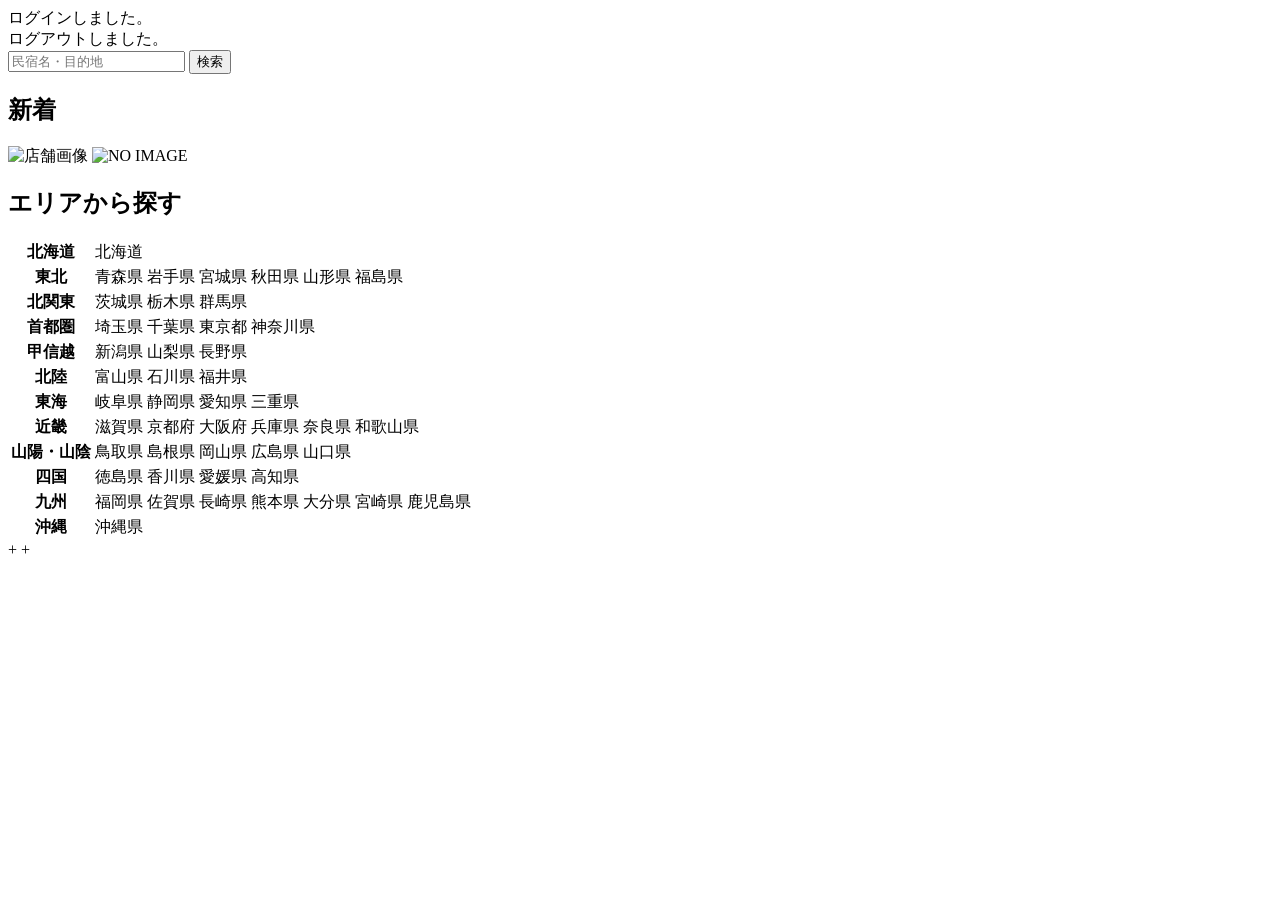
<file: kadai_002/kadai_002/samuraitravel/src/main/resources/templates/index.html>
<!DOCTYPE html>
 <html xmlns:th="https://www.thymeleaf.org" xmlns:sec="http://www.thymeleaf.org/extras/spring-security">
    <head>
         <div th:replace="~{fragment :: meta}"></div>   
        <div th:replace="~{fragment :: styles}"></div>
        <title>SAMURAI Travel</title>	
    </head>
    <body>
<div class="samuraitravel-wrapper">
             <!-- ヘッダー -->
             <div th:replace="~{fragment :: header}"></div>
             
             <main>
                 <div class="container pt-4 pb-5 samuraitravel-container">
                     <div th:if="${param.loggedIn}" class="alert alert-info">
                         ログインしました。
                     </div>  
                     
                     <div th:if="${param.loggedOut}" class="alert alert-info">
                         ログアウトしました。
                     </div>
                     
                      <div th:if="${successMessage}" class="alert alert-info">
                         <span th:text="${successMessage}"></span>
                     </div>    
                     
                      <div class="d-flex justify-content-center">                                            
                         <form method="get" th:action="@{/houses}" class="mb-5 samuraitravel-search-form">
                             <div class="input-group">
                                 <input type="text" class="form-control" name="keyword" th:value="${keyword}" placeholder="民宿名・目的地">
                                 <button type="submit" class="btn text-white shadow-sm samuraitravel-btn">検索</button> 
                             </div>               
                         </form>                        
                     </div>                                                                                                  
                                                      
                     <h2 class="text-center mb-3">新着</h2>
                     <div class="row row-cols-lg-5 row-cols-2 g-3 mb-5">                                        
                         <div class="col" th:each="newHouse : ${newHouses}">
                             <a th:href="@{/houses/__${newHouse.getId()}__}" class="link-dark samuraitravel-card-link">
                                 <div class="card h-100">                                                                        
                                     <img th:if="${newHouse.getImageName()}" th:src="@{/storage/__${newHouse.getImageName()}__}" class="card-img-top samuraitravel-vertical-card-image" alt="店舗画像">                                     
                                     <img th:unless="${newHouse.getImageName()}" th:src="@{/images/noImage.png}" class="card-img-top samuraitravel-vertical-card-image" alt="NO IMAGE">                                                                                                                        
                                     <div class="card-body">                                    
                                         <h3 class="card-title" th:text="${newHouse.getName()}"></h3>
                                         <p class="card-text mb-1">
                                             <small class="text-muted" th:text="${newHouse.getAddress()}"></small>                                            
                                         </p>
                                         <p class="card-text">
                                             <span th:text="${#numbers.formatInteger(newHouse.getPrice(), 1, 'COMMA') + '円 / 泊'}"></span>                                            
                                         </p>                                    
                                     </div>
                                 </div>    
                             </a>            
                         </div>                                               
                     </div>
                     
                     <div class="row justify-content-center">
                         <div class="col-xl-5 col-lg-6 col-md-8">                    
                     
                             <h2 class="text-center mb-3">エリアから探す</h2>                                        
                              
                             <table class="table">
                                 <tbody>                                                     
                                     <tr>
                                         <th>北海道</th>
                                         <td>
                                             <a th:href="@{/houses?area=北海道}">北海道</a>
                                         </td>                                     
                                     </tr>  
                                     <tr>
                                         <th>東北</th>
                                         <td>
                                             <a th:href="@{/houses?area=青森県}" class="me-2">青森県</a>
                                             <a th:href="@{/houses?area=岩手県}" class="me-2">岩手県</a>
                                             <a th:href="@{/houses?area=宮城県}" class="me-2">宮城県</a>
                                             <a th:href="@{/houses?area=秋田県}" class="me-2">秋田県</a>
                                             <a th:href="@{/houses?area=山形県}" class="me-2">山形県</a>
                                             <a th:href="@{/houses?area=福島県}">福島県</a>
                                         </td>                                     
                                     </tr>  
                                     <tr>
                                         <th>北関東</th>
                                         <td>
                                             <a th:href="@{/houses?area=茨城県}" class="me-2">茨城県</a>
                                             <a th:href="@{/houses?area=栃木県}" class="me-2">栃木県</a>
                                             <a th:href="@{/houses?area=群馬県}">群馬県</a>                                    
                                         </td>                                     
                                     </tr>  
                                     <tr>
                                         <th>首都圏</th>
                                         <td>
                                             <a th:href="@{/houses?area=埼玉県}" class="me-2">埼玉県</a>
                                             <a th:href="@{/houses?area=千葉県}" class="me-2">千葉県</a>
                                             <a th:href="@{/houses?area=東京都}" class="me-2">東京都</a>
                                             <a th:href="@{/houses?area=神奈川県}">神奈川県</a>
                                         </td>                                     
                                     </tr>  
                                     <tr>
                                         <th>甲信越</th>
                                         <td>
                                             <a th:href="@{/houses?area=新潟県}" class="me-2">新潟県</a>
                                             <a th:href="@{/houses?area=山梨県}" class="me-2">山梨県</a>
                                             <a th:href="@{/houses?area=長野県}">長野県</a>
                                         </td>                                     
                                     </tr>  
                                     <tr>
                                         <th>北陸</th>
                                         <td>
                                             <a th:href="@{/houses?area=富山県}" class="me-2">富山県</a>
                                             <a th:href="@{/houses?area=石川県}" class="me-2">石川県</a>
                                             <a th:href="@{/houses?area=福井県}">福井県</a>
                                         </td>                                     
                                     </tr>  
                                     <tr>
                                         <th>東海</th>
                                         <td>
                                             <a th:href="@{/houses?area=岐阜県}" class="me-2">岐阜県</a>
                                             <a th:href="@{/houses?area=静岡県}" class="me-2">静岡県</a>
                                             <a th:href="@{/houses?area=愛知県}" class="me-2">愛知県</a>
                                             <a th:href="@{/houses?area=三重県}">三重県</a>
                                         </td>                                     
                                     </tr>  
                                     <tr>
                                         <th>近畿</th>
                                         <td>
                                             <a th:href="@{/houses?area=滋賀県}" class="me-2">滋賀県</a>
                                             <a th:href="@{/houses?area=京都府}" class="me-2">京都府</a>
                                             <a th:href="@{/houses?area=大阪府}" class="me-2">大阪府</a>
                                             <a th:href="@{/houses?area=兵庫県}" class="me-2">兵庫県</a>
                                             <a th:href="@{/houses?area=奈良県}" class="me-2">奈良県</a>
                                             <a th:href="@{/houses?area=和歌山県}">和歌山県</a>
                                         </td>                                     
                                     </tr>  
                                     <tr>
                                         <th>山陽・山陰</th>
                                         <td>
                                             <a th:href="@{/houses?area=鳥取県}" class="me-2">鳥取県</a>
                                             <a th:href="@{/houses?area=島根県}" class="me-2">島根県</a>
                                             <a th:href="@{/houses?area=岡山県}" class="me-2">岡山県</a>
                                             <a th:href="@{/houses?area=広島県}" class="me-2">広島県</a>
                                             <a th:href="@{/houses?area=山口県}">山口県</a>
                                         </td>                                     
                                     </tr>  
                                     <tr>
                                         <th>四国</th>
                                         <td>
                                             <a th:href="@{/houses?area=徳島県}" class="me-2">徳島県</a>
                                             <a th:href="@{/houses?area=香川県}" class="me-2">香川県</a>
                                             <a th:href="@{/houses?area=愛媛県}" class="me-2">愛媛県</a>
                                             <a th:href="@{/houses?area=高知県}">高知県</a>
                                         </td>                                     
                                     </tr>            
                                     <tr>
                                         <th>九州</th>
                                         <td>
                                             <a th:href="@{/houses?area=福岡県}" class="me-2">福岡県</a>
                                             <a th:href="@{/houses?area=佐賀県}" class="me-2">佐賀県</a>
                                             <a th:href="@{/houses?area=長崎県}" class="me-2">長崎県</a>
                                             <a th:href="@{/houses?area=熊本県}" class="me-2">熊本県</a>
                                             <a th:href="@{/houses?area=大分県}" class="me-2">大分県</a>
                                             <a th:href="@{/houses?area=宮崎県}" class="me-2">宮崎県</a>
                                             <a th:href="@{/houses?area=鹿児島県}">鹿児島県</a>
                                         </td>                                     
                                     </tr>  
                                     <tr>
                                         <th>沖縄</th>
                                         <td>
                                             <a th:href="@{/houses?area=沖縄県}">沖縄県</a>
                                         </td>                                     
                                     </tr>                                                                                                                                                                                                                                                                                                                                                                           
                                 </tbody>
                             </table>  
                         </div>
                     </div>                                         
                 </div>
             </main>
             
             <!-- フッター -->
             <div th:replace="~{fragment :: footer}"></div>
         </div>    
         
         <div th:replace="~{fragment :: scripts}"></div> 
+    </body>
+</html>
</file>
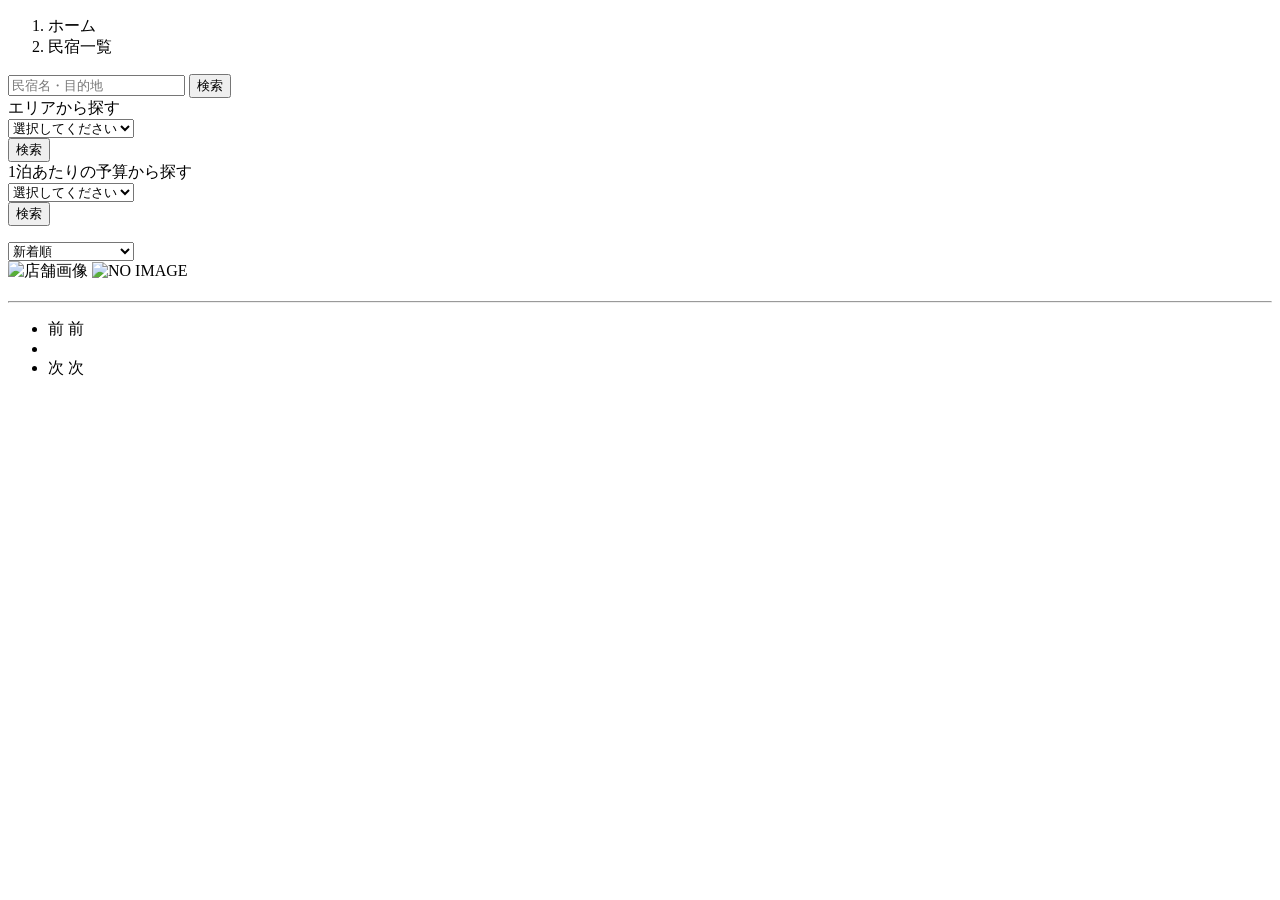
<file: kadai_002/kadai_002/samuraitravel/src/main/resources/templates/houses/index.html>
<!DOCTYPE html>
 <html xmlns:th="https://www.thymeleaf.org" xmlns:sec="http://www.thymeleaf.org/extras/spring-security">    
     <head>
         <div th:replace="~{fragment :: meta}"></div>   
              
         <div th:replace="~{fragment :: styles}"></div>
           
         <title>民宿一覧</title>   
     </head>
     <body>
         <div class="samuraitravel-wrapper">
             <!-- ヘッダー -->
             <div th:replace="~{fragment :: header}"></div>
             
             <main>
                 <div class="container samuraitravel-container pb-5">
                     <div class="row justify-content-center">
                         <nav class="my-3" style="--bs-breadcrumb-divider: '>';" aria-label="breadcrumb">
                             <ol class="breadcrumb mb-0">                        
                                 <li class="breadcrumb-item"><a th:href="@{/}">ホーム</a></li>
                                 <li class="breadcrumb-item active" aria-current="page">民宿一覧</li>
                             </ol>
                         </nav>         
             
                         <div class="col-xl-3 col-lg-4 col-md-12">               
                             <form method="get" th:action="@{/houses}" class="w-100 mb-3">
                                 <div class="input-group">
                                     <input type="text" class="form-control" name="keyword" th:value="${keyword}" placeholder="民宿名・目的地">
                                     <button type="submit" class="btn text-white shadow-sm samuraitravel-btn">検索</button> 
                                 </div>               
                             </form>
             
                             <div class="card mb-3">
                                 <div class="card-header">
                                     エリアから探す
                                 </div>
                                 <div class="card-body">
                                     <form method="get" th:action="@{/houses}" class="w-100">
                                         <div class="form-group mb-3">
                                             <select class="form-control form-select" name="area">  
                                                 <option value="" hidden>選択してください</option>   
                                                 <optgroup label="北海道">                                      
                                                     <option value="北海道" th:selected="${area == '北海道'}">北海道</option>
                                                 </optgroup>                
                                                 <optgroup label="東北">                                  
                                                     <option value="青森県" th:selected="${area == '青森県'}">青森県</option>                                                
                                                     <option value="岩手県" th:selected="${area == '岩手県'}">岩手県</option>
                                                     <option value="宮城県" th:selected="${area == '宮城県'}">宮城県</option>
                                                     <option value="秋田県" th:selected="${area == '秋田県'}">秋田県</option>
                                                     <option value="山形県" th:selected="${area == '山形県'}">山形県</option>
                                                     <option value="福島県" th:selected="${area == '福島県'}">福島県</option>
                                                 </optgroup>
                                                 <optgroup label="北関東">  
                                                     <option value="茨城県" th:selected="${area == '茨城県'}">茨城県</option>
                                                     <option value="栃木県" th:selected="${area == '栃木県'}">栃木県</option>
                                                     <option value="群馬県" th:selected="${area == '群馬県'}">群馬県</option>
                                                 </optgroup>
                                                 <optgroup label="首都圏"> 
                                                     <option value="埼玉県" th:selected="${area == '埼玉県'}">埼玉県</option>
                                                     <option value="千葉県" th:selected="${area == '千葉県'}">千葉県</option>
                                                     <option value="東京都" th:selected="${area == '東京都'}">東京都</option>
                                                     <option value="神奈川県" th:selected="${area == '神奈川県'}">神奈川県</option>
                                                 </optgroup>
                                                 <optgroup label="甲信越"> 
                                                     <option value="新潟県" th:selected="${area == '新潟県'}">新潟県</option>
                                                     <option value="山梨県" th:selected="${area == '山梨県'}">山梨県</option>
                                                     <option value="長野県" th:selected="${area == '長野県'}">長野県</option>
                                                 </optgroup>
                                                 <optgroup label="北陸"> 
                                                     <option value="富山県" th:selected="${area == '富山県'}">富山県</option>
                                                     <option value="石川県" th:selected="${area == '石川県'}">石川県</option>
                                                     <option value="福井県" th:selected="${area == '福井県'}">福井県</option>
                                                 </optgroup>
                                                 <optgroup label="東海">
                                                     <option value="岐阜県" th:selected="${area == '岐阜県'}">岐阜県</option>
                                                     <option value="静岡県" th:selected="${area == '静岡県'}">静岡県</option>
                                                     <option value="愛知県" th:selected="${area == '愛知県'}">愛知県</option>
                                                     <option value="三重県" th:selected="${area == '三重県'}">三重県</option>
                                                 </optgroup>
                                                 <optgroup label="近畿">
                                                     <option value="滋賀県" th:selected="${area == '滋賀県'}">滋賀県</option>
                                                     <option value="京都府" th:selected="${area == '京都府'}">京都府</option>
                                                     <option value="大阪府" th:selected="${area == '大阪府'}">大阪府</option>
                                                     <option value="兵庫県" th:selected="${area == '兵庫県'}">兵庫県</option>
                                                     <option value="奈良県" th:selected="${area == '奈良県'}">奈良県</option>
                                                     <option value="和歌山県" th:selected="${area == '和歌山県'}">和歌山県</option>
                                                 </optgroup>
                                                 <optgroup label="山陽・山陰">
                                                     <option value="鳥取県" th:selected="${area == '鳥取県'}">鳥取県</option>
                                                     <option value="島根県" th:selected="${area == '島根県'}">島根県</option>
                                                     <option value="岡山県" th:selected="${area == '岡山県'}">岡山県</option>
                                                     <option value="広島県" th:selected="${area == '広島県'}">広島県</option>
                                                     <option value="山口県" th:selected="${area == '山口県'}">山口県</option>
                                                 </optgroup>
                                                 <optgroup label="四国">
                                                     <option value="徳島県" th:selected="${area == '徳島県'}">徳島県</option>
                                                     <option value="香川県" th:selected="${area == '香川県'}">香川県</option>
                                                     <option value="愛媛県" th:selected="${area == '愛媛県'}">愛媛県</option>
                                                     <option value="高知県" th:selected="${area == '高知県'}">高知県</option>
                                                 </optgroup>
                                                 <optgroup label="九州">
                                                     <option value="福岡県" th:selected="${area == '福岡県'}">福岡県</option>
                                                     <option value="佐賀県" th:selected="${area == '佐賀県'}">佐賀県</option>
                                                     <option value="長崎県" th:selected="${area == '長崎県'}">長崎県</option>
                                                     <option value="熊本県" th:selected="${area == '熊本県'}">熊本県</option>
                                                     <option value="大分県" th:selected="${area == '大分県'}">大分県</option>
                                                     <option value="宮崎県" th:selected="${area == '宮崎県'}">宮崎県</option>
                                                     <option value="鹿児島県" th:selected="${area == '鹿児島県'}">鹿児島県</option>
                                                 </optgroup>
                                                 <optgroup label="沖縄">
                                                     <option value="沖縄県" th:selected="${area == '沖縄県'}">沖縄県</option>
                                                 </optgroup>                                                                                                  
                                             </select> 
                                         </div>
                                         <div class="form-group">
                                             <button type="submit" class="btn text-white shadow-sm w-100 samuraitravel-btn">検索</button>
                                         </div>                                           
                                     </form>
                                 </div>
                             </div>                
             
                             <div class="card mb-3">
                                 <div class="card-header">
                                     1泊あたりの予算から探す
                                 </div>
                                 <div class="card-body">
                                     <form method="get" th:action="@{/houses}" class="w-100">
                                         <div class="form-group mb-3">    
                                             <select class="form-control form-select" name="price">
                                                 <option value="" hidden>選択してください</option> 
                                                 <option value="6000" th:selected="${price == 6000}">6,000円以内</option>
                                                 <option value="7000" th:selected="${price == 7000}">7,000円以内</option>
                                                 <option value="8000" th:selected="${price == 8000}">8,000円以内</option>
                                                 <option value="9000" th:selected="${price == 9000}">9,000円以内</option>
                                                 <option value="10000" th:selected="${price == 10000}">10,000円以内</option>
                                             </select>                                                                                
                                         </div>
                                         <div class="form-group">
                                             <button type="submit" class="btn text-white shadow-sm w-100 samuraitravel-btn">検索</button>
                                         </div>                                           
                                     </form>
                                 </div>
                             </div>                               
                         </div>
             
                         <div class="col">                                                                          
                             <div class="d-flex justify-content-between flex-wrap">                                
                                 <p th:if="${housePage.getTotalPages() > 1}" class="fs-5 mb-3" th:text="${'検索結果：' + housePage.getTotalElements() + '件' + '（' + (housePage.getNumber() + 1) + ' / ' + housePage.getTotalPages() + ' ページ）'}"></p> 
                                 <p th:unless="${housePage.getTotalPages() > 1}" class="fs-5 mb-3" th:text="${'検索結果：' + housePage.getTotalElements() + '件'}"></p>                                 
                            
                            <form method="get" th:action="@{/houses}" class="mb-3 samuraitravel-sort-box"> 
                                     <input th:if="${keyword}" type="hidden" name="keyword" th:value="${keyword}">
                                     <input th:if="${area}" type="hidden" name="area" th:value="${area}">
                                     <input th:if="${price}" type="hidden" name="price" th:value="${price}">                                      
                                     <select class="form-select form-select-sm" name="order" onChange="this.form.submit();">
                                         <option value="createdAtDesc" th:selected="${order == 'createdAtDesc' || order == null}">新着順</option>                                            
                                         <option value="priceAsc" th:selected="${order == 'priceAsc'}">宿泊料金が安い順</option>
                                     </select>   
                                 </form>      
                             </div>   
                                                                         
                             <div class="mb-3" th:each="house : ${housePage}">
                                 <a th:href="@{/houses/__${house.getId()}__}" class="link-dark samuraitravel-card-link">
                                     <div class="card h-100">   
                                         <div class="row g-0">
                                             <div class="col-md-4">                                                                                
                                                 <img th:if="${house.getImageName()}" th:src="@{/storage/__${house.getImageName()}__}" class="card-img-top samuraitravel-horizontal-card-image" alt="店舗画像">                                                     
                                                 <img th:unless="${house.getImageName()}" th:src="@{/images/noImage.png}" class="card-img-top samuraitravel-horizontal-card-image" alt="NO IMAGE">                                                    
                                             </div> 
                                             <div class="col-md-8">                                                                                                                        
                                                 <div class="card-body">                                    
                                                     <h3 class="card-title mb-3" th:text="${house.getName()}"></h3>                                            
  
                                                     <hr class="mb-3">
                                                     
                                                     <p class="card-text mb-2">
                                                         <span th:text="${house.getDescription()}"></span>
                                                     </p>                                                    
                                                     
                                                     <p class="card-text mb-2">
                                                         <small class="text-muted" th:text="${'〒' + house.getPostalCode()}"></small>
                                                         <small class="text-muted" th:text="${house.getAddress()}"></small>                                                      
                                                     </p>   
                                                                                                                                                                                                                                    
                                                     <p class="card-text">
                                                         <span th:text="${#numbers.formatInteger(house.getPrice(), 1, 'COMMA') + '円 / 泊'}"></span>
                                                     </p>                                    
                                                 </div>
                                             </div>
                                         </div>
                                     </div>    
                                 </a>            
                             </div>                                                                                       
             
                             <!-- ページネーション -->
                             <div th:if="${housePage.getTotalPages() > 1}" class="d-flex justify-content-center">
                                 <nav aria-label="民宿一覧ページ">
                                     <ul class="pagination">
                                         <li class="page-item">
                                             <span th:if="${housePage.isFirst()}" class="page-link disabled">前</span>
                                             <a th:unless="${housePage.isFirst()}" th:href="@{/houses(page = ${housePage.getNumber() - 1}, keyword = ${keyword}, area = ${area}, price = ${price}, order = ${order})}" class="page-link samuraitravel-page-link">前</a>
                                         </li>
                                         <li th:each="i : ${#numbers.sequence(0, housePage.getTotalPages() - 1)}" class="page-item">
                                             <span th:if="${i == housePage.getNumber()}" class="page-link active samuraitravel-active" th:text="${i + 1}"></span>
                                             <a th:unless="${i == housePage.getNumber()}" th:href="@{/houses(page = ${i}, keyword = ${keyword}, area = ${area}, price = ${price}, order = ${order})}" class="page-link samuraitravel-page-link" th:text="${i + 1}"></a>
                                         </li>
                                         <li class="page-item">                        
                                             <span th:if="${housePage.isLast()}" class="page-link disabled">次</span>
                                             <a th:unless="${housePage.isLast()}" th:href="@{/houses(page = ${housePage.getNumber() + 1}, keyword = ${keyword}, area = ${area}, price = ${price}, order = ${order})}" class="page-link samuraitravel-page-link">次</a>
                                         </li>
                                     </ul>
                                 </nav> 
                             </div>                                      
                         </div>
                     </div>
                 </div>  
             </main>
             
             <!-- フッター -->
             <div th:replace="~{fragment :: footer}"></div>
         </div>    
         
         <div th:replace="~{fragment :: scripts}"></div>  
   </body>
 </html>
</file>
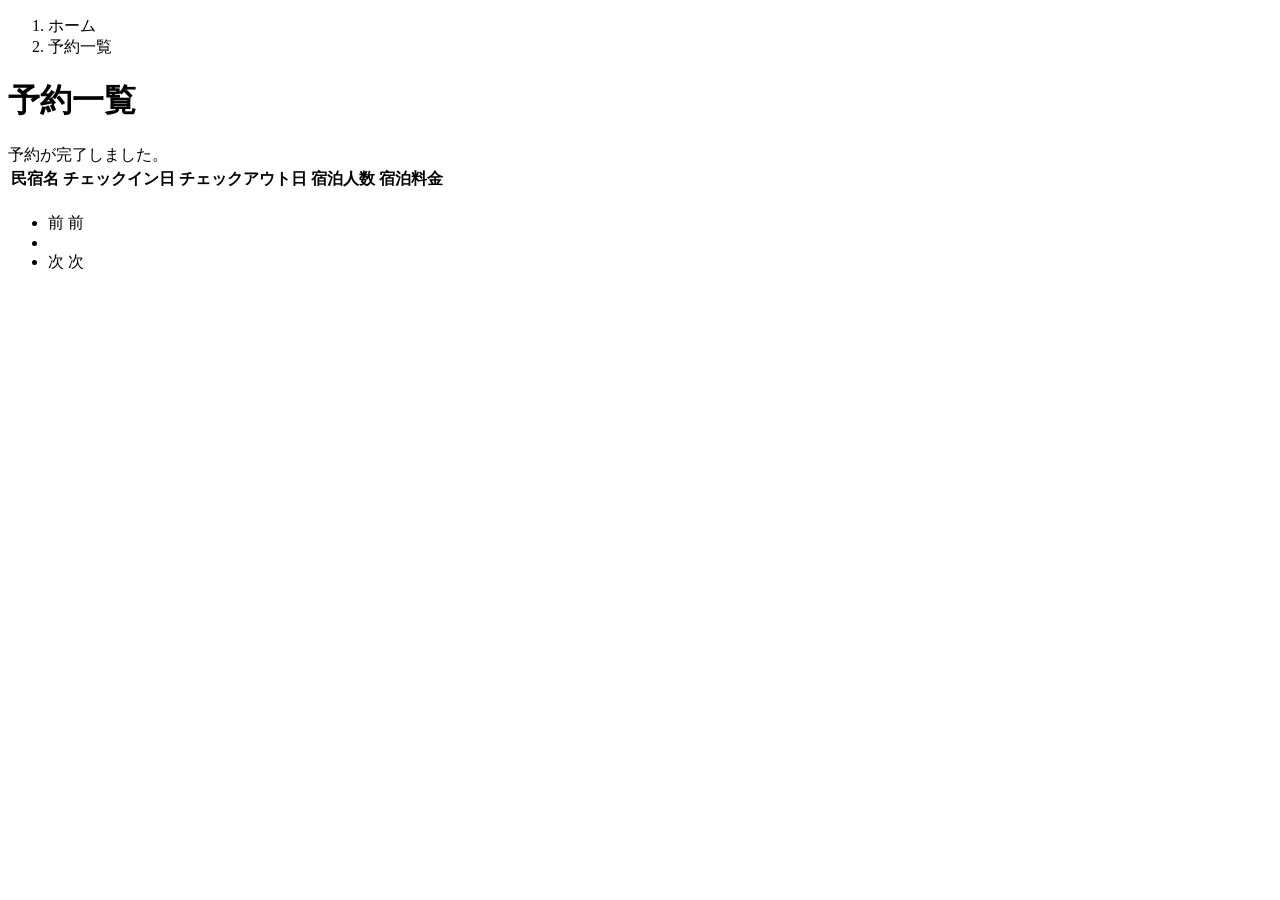
<file: kadai_002/kadai_002/samuraitravel/src/main/resources/templates/reservations/index.html>
<!DOCTYPE html>
 <html xmlns:th="https://www.thymeleaf.org" xmlns:sec="http://www.thymeleaf.org/extras/spring-security">    
     <head>
         <div th:replace="~{fragment :: meta}"></div>   
              
         <div th:replace="~{fragment :: styles}"></div>
           
         <title>予約一覧</title>   
     </head>
     <body>
         <div class="samuraitravel-wrapper">
             <!-- ヘッダー -->
             <div th:replace="~{fragment :: header}"></div>
             
             <main>
                 <div class="container samuraitravel-container pb-5">
                     <div class="row justify-content-center">
                         <div class="col-xxl-9 col-xl-10 col-lg-11">
                             <nav class="my-3" style="--bs-breadcrumb-divider: '>';" aria-label="breadcrumb">
                                 <ol class="breadcrumb mb-0"> 
                                     <li class="breadcrumb-item"><a th:href="@{/}">ホーム</a></li>                       
                                     <li class="breadcrumb-item active" aria-current="page">予約一覧</li>
                                 </ol>
                             </nav> 
                             
                             <h1 class="mb-3 text-center">予約一覧</h1>  
             
                              <div th:if="${param.reserved}" class="alert alert-info">
                                 予約が完了しました。
                             </div>   
                             
                             <table class="table">
                                 <thead>
                                     <tr>                            
                                         <th scope="col">民宿名</th>
                                         <th scope="col">チェックイン日</th>
                                         <th scope="col">チェックアウト日</th>
                                         <th scope="col">宿泊人数</th>
                                         <th scope="col">宿泊料金</th>                                        
                                     </tr>
                                 </thead>   
                                 <tbody>                                                    
                                     <tr th:each="reservation : ${reservationPage}">
                                         <td>
                                             <a th:href="@{/houses/__${reservation.getHouse().getId()}__}" th:text="${reservation.getHouse().getName()}"></a>
                                         </td>
                                         <td th:text="${reservation.getCheckinDate()}"></td>
                                         <td th:text="${reservation.getCheckoutDate()}"></td>
                                         <td th:text="${reservation.getNumberOfPeople + '名'}"></td>
                                         <td th:text="${#numbers.formatInteger(reservation.getAmount(), 1, 'COMMA') + '円'}"></td>
                                     </tr>                                    
                                 </tbody>
                             </table>    
                             
                            <!-- ページネーション -->
                             <div th:if="${reservationPage.getTotalPages() > 1}" class="d-flex justify-content-center">
                                 <nav aria-label="予約一覧ページ">
                                     <ul class="pagination">
                                         <li class="page-item">
                                             <span th:if="${reservationPage.isFirst()}" class="page-link disabled">前</span>
                                             <a th:unless="${reservationPage.isFirst()}" th:href="@{/reservations(page = ${reservationPage.getNumber() - 1})}" class="page-link samuraitravel-page-link">前</a>
                                         </li>
                                         <li th:each="i : ${#numbers.sequence(0, reservationPage.getTotalPages() - 1)}" class="page-item">
                                             <span th:if="${i == reservationPage.getNumber()}" class="page-link active samuraitravel-active" th:text="${i + 1}"></span>
                                             <a th:unless="${i == reservationPage.getNumber()}" th:href="@{/reservations(page = ${i})}" class="page-link samuraitravel-page-link" th:text="${i + 1}"></a>
                                         </li>
                                         <li class="page-item">                        
                                             <span th:if="${reservationPage.isLast()}" class="page-link disabled">次</span>
                                             <a th:unless="${reservationPage.isLast()}" th:href="@{/reservations(page = ${reservationPage.getNumber() + 1})}" class="page-link samuraitravel-page-link">次</a>
                                         </li>
                                     </ul>
                                 </nav> 
                             </div>                
                         </div>                          
                     </div>
                 </div>  
             </main>
             
             <!-- フッター -->
             <div th:replace="~{fragment :: footer}"></div>
         </div>    
         
         <div th:replace="~{fragment :: scripts}"></div>  
   </body>
 </html>
</file>
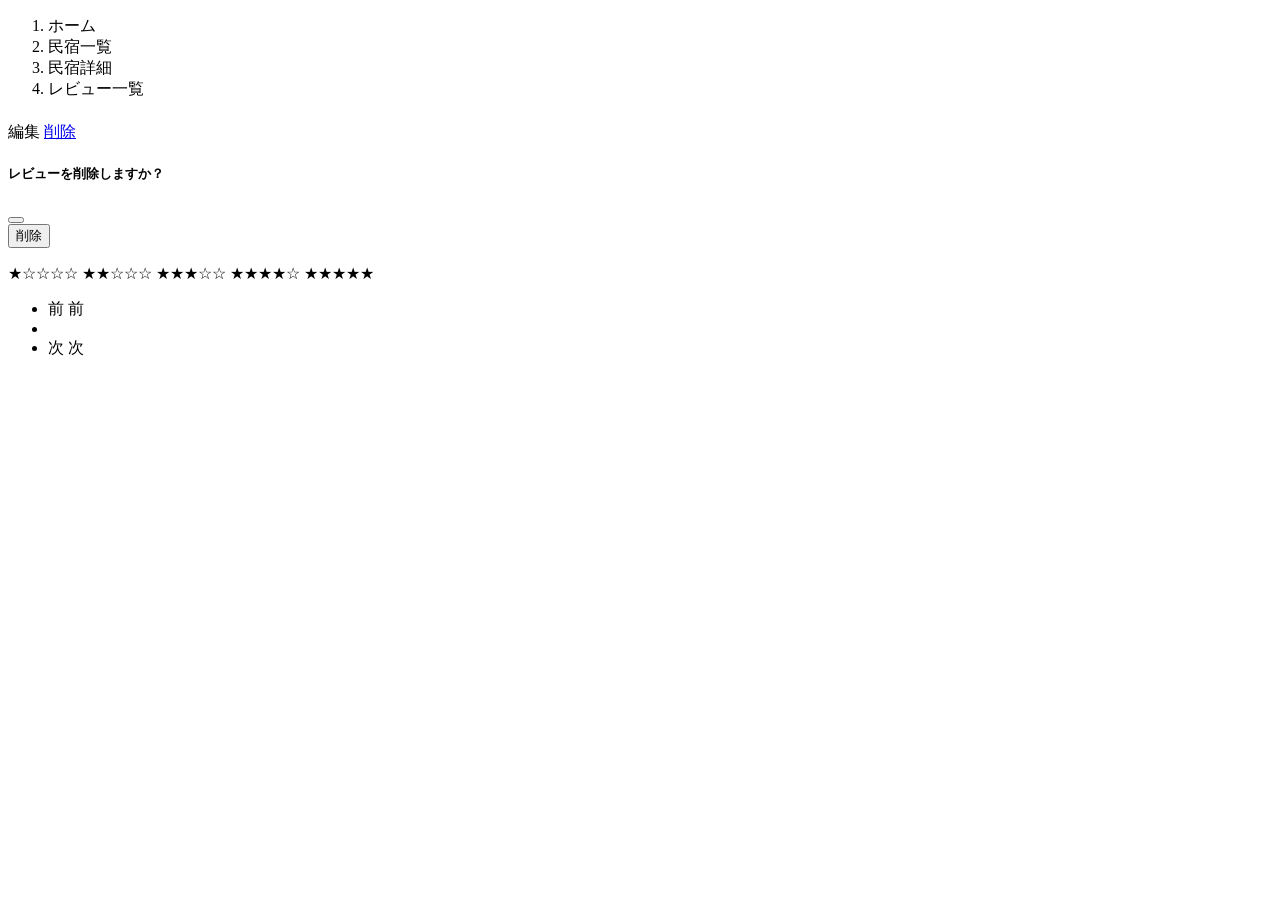
<file: kadai_002/kadai_002/samuraitravel/src/main/resources/templates/reviews/index.html>
<!DOCTYPE html>
 <html xmlns:th="https://www.thymeleaf.org" xmlns:sec="http://www.thymeleaf.org/extras/spring-security">    
     <head>
         <div th:replace="~{fragment :: meta}"></div>   
              
         <div th:replace="~{fragment :: styles}"></div>
           
         <title>レビュー一覧</title>   
     </head>
     <body>
         <div class="samuraitravel-wrapper">
             <!-- ヘッダー -->
             <div th:replace="~{fragment :: header}"></div>
             
             <main>
                 <div class="container pt-4 pb-5 samuraitravel-container">
                     <div class="row justify-content-center">
                         <div class="col-xxl-9 col-xl-10 col-lg-11">
                             <nav class="mb-4" style="--bs-breadcrumb-divider: '>';" aria-label="breadcrumb">
                                 <ol class="breadcrumb mb-0">                        
                                     <li class="breadcrumb-item"><a th:href="@{/}">ホーム</a></li>
                                     <li class="breadcrumb-item"><a th:href="@{/houses}">民宿一覧</a></li>
                                     <li class="breadcrumb-item"><a th:href="@{/houses/__${house.getId()}__}">民宿詳細</a></li>
                                     <li class="breadcrumb-item active" aria-current="page">レビュー一覧</li>
                                 </ol>
                             </nav>
                             
                             <!-- h1タグへth:textでhouse.getName() + 'のレビュー編集'を設定 -->
                             <h1 class="mb-4 text-center" th:text="${house.getName()}"></h1> 
                             
                             <div class="row row-cols-1 row-cols-md-2 g-4 mb-4">
                                 <!-- divタグへth:eachでreviewPageをreviewで使用出来るように設定 -->
                                 <div th:each="review : ${reviewPage}">  
                                     <div class="col">
                                         <div class="card">
                                             <div class="card-body">
                                                 <div class="d-flex justify-content-between">
                                                     <!-- h5タグへth:textでreview.getUser()のgetName()を設定 -->
                                                     <h5 class="card-title" th:text="${review.getUser().getName()}"></h5>
                                                     <!-- spanタグへsec:authorize(ログイン済み)を追加、さらにth:ifで#authentication.principal.user.id=reviewのユーザー情報にあるidを設定 -->
                                                        <span sec:authorize="isAuthenticated()" th:if="${#authentication.principal.user.id == review.getUser().getId()}">                                                         
															<!-- aタグへth:hrefで/houses/(houseのgetId())/reviews/(reviewのgetId())/editを設定 -->
                                                         <a th:href="@{/houses/{houseId}/reviews/{reviewId}/edit(houseId=${house.getId()}, reviewId=${review.getId()})}">編集</a>
                                                         <!-- aタグへth:data-bs-targetで'#deleteReviewModal' + reviewのgetId()を設定 -->
                                                         <a href="#" class="samuraitravel-link-danger" data-bs-toggle="modal" th:data-bs-target="'#deleteReviewModal' + ${review.getId()}">削除</a>
                                                         <!-- 削除用モーダルを作成(admin/houses/index.htmlの削除用モーダルを参照してみてください) -->
                                                         
                                                          <div class="modal fade" th:id="${'deleteReviewModal' + review.getId()}" tabindex="-1" th:aria-labelledby="${'deleteReviewModalLabel' + review.getId()}">
                                             <div class="modal-dialog">
                                                 <div class="modal-content">
                                                     <div class="modal-header">
                                                         <h5 class="modal-title" th:id="${'deleteReviewModalLabel' + review.getId()}">レビューを削除しますか？</h5>
                                                         <button type="button" class="btn-close" data-bs-dismiss="modal" aria-label="閉じる"></button>
                                                     </div>
                                                     <div class="modal-footer">
                                                         <form method="post"th:action="@{/houses/__${house.getId()}__/reviews/__${review.getId()}__/delete}">
                                                             <button type="submit" class="btn samuraitravel-btn-danger text-white shadow-sm">削除</button>
                                                         </form>
                                                     </div>
                                                 </div>
                                             </div>
                                         </div> 
                                                         </div>                                                                                                            
                                                     </span>      
                                                 </div>                                              
                                                 <p class="card-text mb-1">
                                                     <p class="card-text mb-1">
                                                          <span th:if="${review.getScore() == 1}">★☆☆☆☆</span>
                                                          <span th:if="${review.getScore() == 2}">★★☆☆☆</span>
                                                          <span th:if="${review.getScore() == 3}">★★★☆☆</span>
                                                          <span th:if="${review.getScore() == 4}">★★★★☆</span>
                                                          <span th:if="${review.getScore() == 5}">★★★★★</span>
                                                    </p>  
                                                    </p>                     
                                                 <!-- pタグへth:textでreviewのgetContent()を設定 -->
                                                 <p class="card-text" th:text="${review.getContent()}"></p>
                                             </div>
                                         </div>
                                     </div>
                                 </div>                                     
                             </div>    
                             
                             <div th:if="${reviewPage.getTotalPages() > 1}" class="d-flex justify-content-center">
                                 <nav aria-label="レビュー一覧">
                                     <ul class="pagination">
                                         <li class="page-item">
                                             <span th:if="${reviewPage.isFirst()}" class="page-link disabled">前</span>
                                            <a th:unless="${reviewPage.isFirst()}" th:href="@{/houses/__${house.getId()}__/reviews(page = ${reviewPage.getNumber() - 1})}" class="page-link samuraitravel-page-link">前</a>
                                         </li>
                                         <li th:each="i : ${#numbers.sequence(0, reviewPage.getTotalPages() - 1)}" class="page-item">
                                             <span th:if="${i == reviewPage.getNumber()}" class="page-link active samuraitravel-active" th:text="${i + 1}"></span>
                                             <a th:unless="${i == reviewPage.getNumber()}" th:href="@{/houses/__${house.getId()}__/reviews(page = ${i}, keyword = ${keyword})}" class="page-link samuraitravel-page-link" th:text="${i + 1}"></a>
                                         </li>
                                         <li class="page-item">                        
                                             <span th:if="${reviewPage.isLast()}" class="page-link disabled">次</span>
                                              <a th:unless="${reviewPage.isLast()}" th:href="@{/houses/__${house.getId()}__/reviews(page = ${reviewPage.getNumber() + 1})}" class="page-link samuraitravel-page-link">次</a>
                                         </li>
                                     </ul>
                                 </nav> 
                             </div>           
                         </div>
                     </div>
                 <!--/div>-->                            
             </main>
             
             <!-- フッター -->
             <div th:replace="~{fragment :: footer}"></div>
         </div>    
         
         <div th:replace="~{fragment :: scripts}"></div>  
   </body>
 </html>
</file>
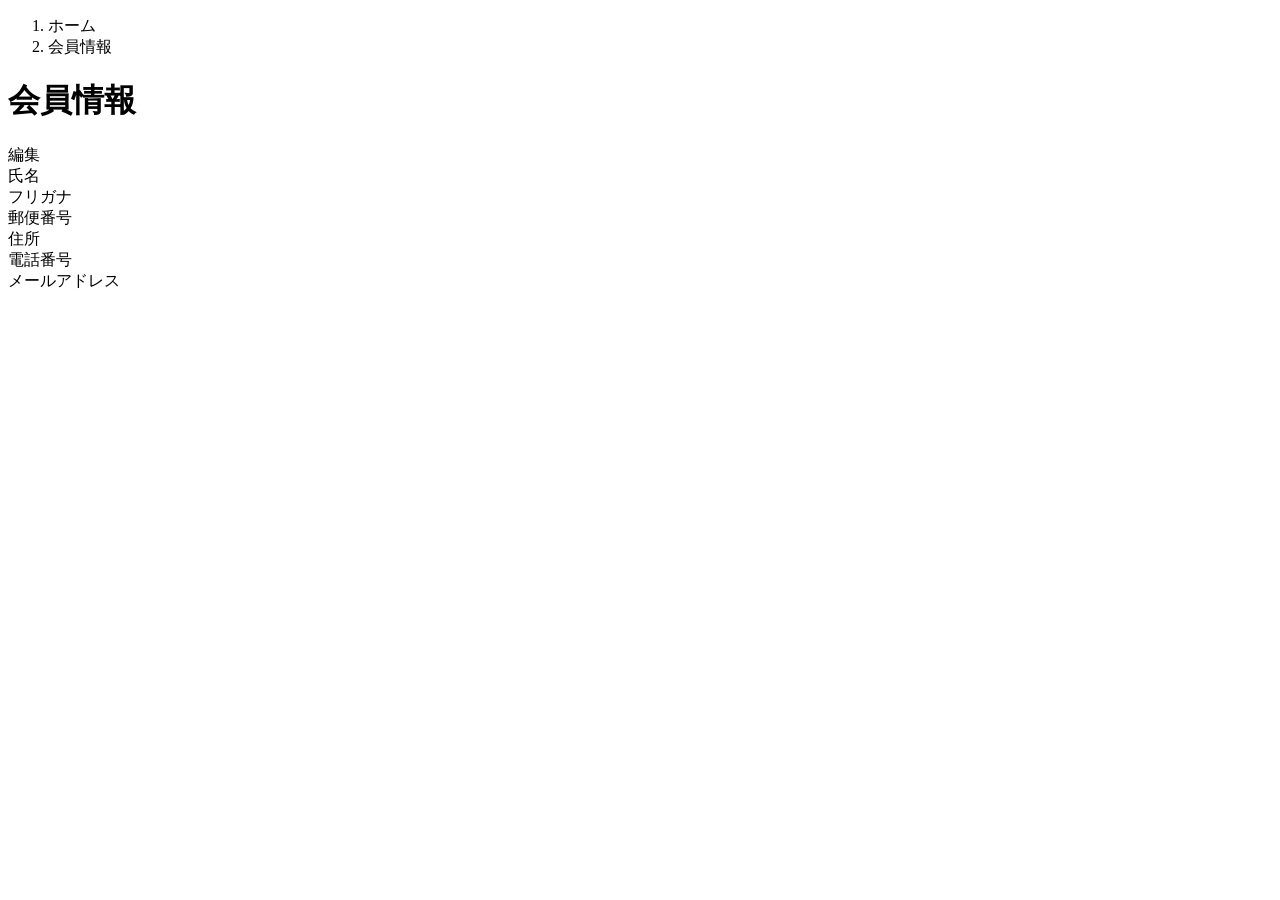
<file: kadai_002/kadai_002/samuraitravel/src/main/resources/templates/user/index.html>
<!DOCTYPE html>
 <html xmlns:th="https://www.thymeleaf.org" xmlns:sec="http://www.thymeleaf.org/extras/spring-security">    
     <head>
         <div th:replace="~{fragment :: meta}"></div>   
              
         <div th:replace="~{fragment :: styles}"></div>
           
         <title>会員情報</title>   
     </head>
     <body>
         <div class="samuraitravel-wrapper">
             <!-- ヘッダー -->
             <div th:replace="~{fragment :: header}"></div>
             
             <main>
                 <div class="container pb-5 samuraitravel-container">
                     <div class="row justify-content-center">
                         <div class="col-xl-5 col-lg-6 col-md-8">
                             <nav class="my-3" style="--bs-breadcrumb-divider: '>';" aria-label="breadcrumb">
                                 <ol class="breadcrumb mb-0"> 
                                     <li class="breadcrumb-item"><a th:href="@{/}">ホーム</a></li>                       
                                     <li class="breadcrumb-item active" aria-current="page">会員情報</li>
                                 </ol>
                             </nav> 
                             
                             <h1 class="mb-3 text-center">会員情報</h1> 
                             
                             <div class="d-flex justify-content-end align-items-end mb-3">                    
                                 <div>
                                     <a th:href="@{/user/edit}">編集</a>                        
                                 </div>
                             </div>                                       
                             
                             <div th:if="${successMessage}" class="alert alert-info">
                                 <span th:text="${successMessage}"></span>
                             </div>                               
                             
                             <div class="container mb-4">
                                 <div class="row pb-2 mb-2 border-bottom">
                                     <div class="col-4">
                                         <span class="fw-bold">氏名</span>
                                     </div>
             
                                     <div class="col">
                                         <span th:text="${user.getName()}"></span>
                                     </div>
                                 </div>                    
             
                                 <div class="row pb-2 mb-2 border-bottom">
                                     <div class="col-4">
                                         <span class="fw-bold">フリガナ</span>
                                     </div>
             
                                     <div class="col">
                                         <span th:text="${user.getFurigana()}"></span>
                                     </div>
                                 </div>            
                                 
                                 <div class="row pb-2 mb-2 border-bottom">
                                     <div class="col-4">
                                         <span class="fw-bold">郵便番号</span>
                                     </div>
             
                                     <div class="col">
                                         <span th:text="${user.getPostalCode()}"></span>
                                     </div>
                                 </div>   
                                 
                                 <div class="row pb-2 mb-2 border-bottom">
                                     <div class="col-4">
                                         <span class="fw-bold">住所</span>
                                     </div>
             
                                     <div class="col">
                                         <span th:text="${user.getAddress()}"></span>
                                     </div>
                                 </div>
             
                                 <div class="row pb-2 mb-2 border-bottom">
                                     <div class="col-4">
                                         <span class="fw-bold">電話番号</span>
                                     </div>
             
                                     <div class="col">
                                         <span th:text="${user.getPhoneNumber()}"></span>
                                     </div>
                                 </div>  
                                 
                                 <div class="row pb-2 mb-2 border-bottom">
                                     <div class="col-4">
                                         <span class="fw-bold">メールアドレス</span>
                                     </div>
             
                                     <div class="col">
                                         <span th:text="${user.getEmail()}"></span>
                                     </div>
                                 </div>                                 
                             </div>                                                                                                                           
                         </div>
                     </div>
                 </div>
             </main>
             
             <!-- フッター -->
             <div th:replace="~{fragment :: footer}"></div>
         </div>    
         
         <div th:replace="~{fragment :: scripts}"></div>  
   </body>
 </html>
</file>
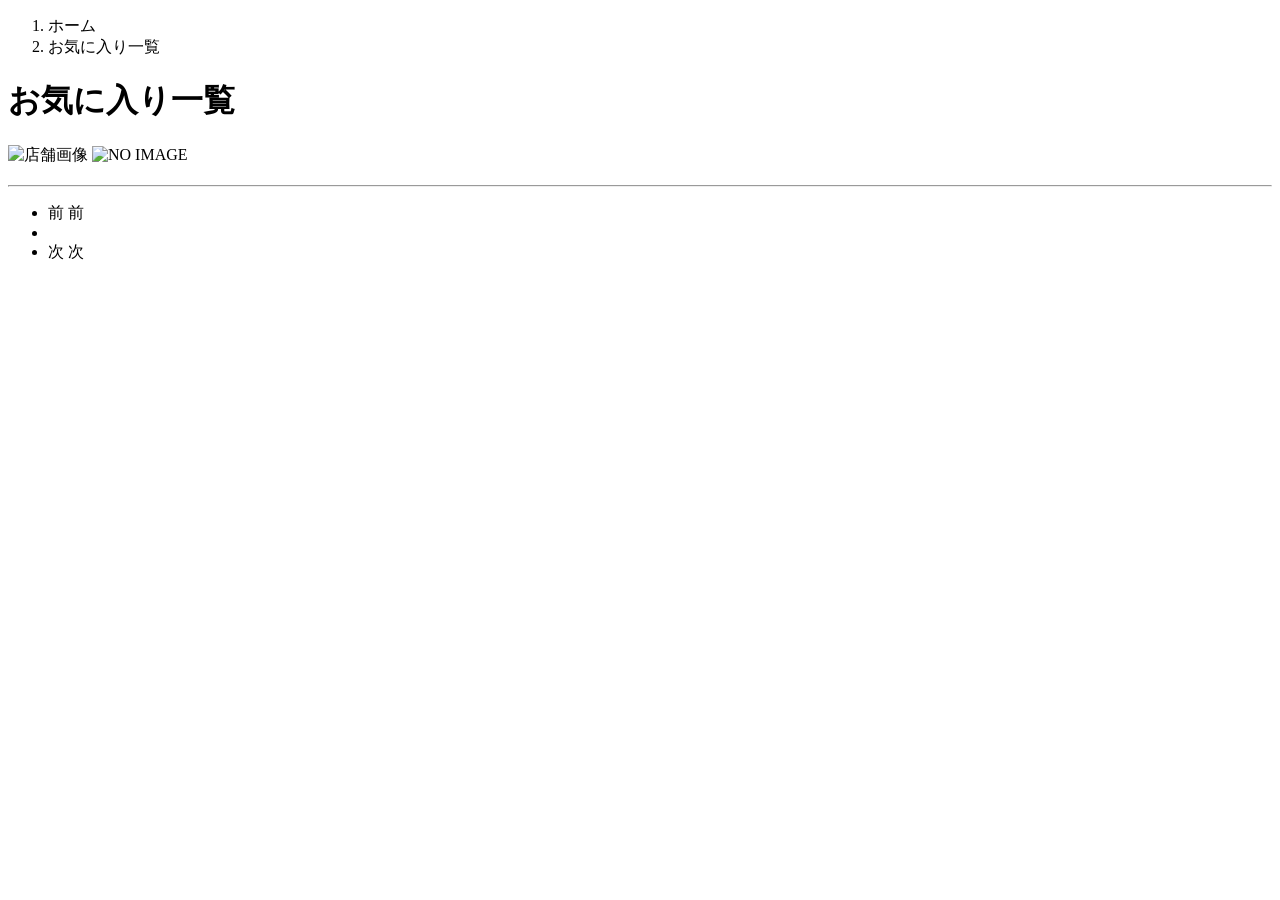
<file: kadai_003/kadai_003/samuraitravel/src/main/resources/templates/favorites/index.html>
<!DOCTYPE html>
 <html xmlns:th="https://www.thymeleaf.org" xmlns:sec="http://www.thymeleaf.org/extras/spring-security">    
     <head>
         <div th:replace="~{fragment :: meta}"></div>   
              
         <div th:replace="~{fragment :: styles}"></div>
           
         <title>お気に入り一覧</title>   
     </head>
     <body>
         <div class="samuraitravel-wrapper">
             <!-- ヘッダー -->
             <div th:replace="~{fragment :: header}"></div>
             
             <main>
                 <div class="container samuraitravel-container pb-5">
                     <div class="row justify-content-center">
                         <div class="col-xl-9 col-lg-8 col-md-12">
                             <nav class="my-3" style="--bs-breadcrumb-divider: '>';" aria-label="breadcrumb">
                                 <ol class="breadcrumb mb-0"> 
                                     <li class="breadcrumb-item"><a th:href="@{/}">ホーム</a></li>                       
                                     <li class="breadcrumb-item active" aria-current="page">お気に入り一覧</li>
                                 </ol>
                             </nav> 
                             
                             <h1 class="mb-4 text-center">お気に入り一覧</h1>  
                             <!-- div class="mb-3"タグへth:eachでfavoritePageをfavoriteという名称でループ -->
                             <div class="mb-3" th:each="favorite : ${favoritePage}">
                                 <!-- aタグへth:hrefで/houses/__○○(favorite.getHouse()のgetId())__}をセット -->
                                 <a th:href="@{/houses/__${favorite.getHouse().getId()}__}" class="link-dark samuraitravel-card-link">                                                                
                                     <div class="card h-100">
                                         <div class="row g-0">
                                             <div class="col-md-4">
                                                 <!-- imgタグへth:ifを作成、favorite.getHouse().getImageName()を指定してth:srcで/storage/__${favorite.getHouse().getImageName()}__を指定 -->
                                                  <img th:if="${favorite.getHouse().getImageName()}"
                                                 th:src="@{'/storage/' + ${favorite.getHouse().getImageName()}}" 
                                                 class="card-img-top samuraitravel-horizontal-card-image" 
                                                 alt="店舗画像">
                                                 <!-- imgタグへth:unlessを設定し、favorite.getHouse().getImageName()を指定してth:srcで/images/noImage.pngを指定 -->
                                                 <img th:unless="${favorite.getHouse().getImageName()}"
                                                 th:src="@{/images/noImage.png}" 
                                                 class="card-img-top samuraitravel-horizontal-card-image" 
                                                 alt="NO IMAGE">                                             
                                              </div> 
                                             <div class="col-md-8">                                                                                                                        
                                                 <div class="card-body">                                    
                                                     <!-- h3タグへth:textを設定し、favorite.getHouse()のgetName()を指定 -->
                                                     <h3 class="card-title mb-3"  th:text="${favorite.getHouse().getName()}"></h3>                                            
                                                     
                                                     <hr class="mb-3">
                                                     
                                                     <p class="card-text mb-2">
                                                         <!-- spanタグへth:textを設定し、favorite.getHouse()のgetDescription()を指定 -->
                                                         <span th:text="${favorite.getHouse().getDescription()}"></span>
                                                     </p>                                                    
                                                     
                                                     <p class="card-text mb-2">
                                                         <!-- smallタグへth:textを設定し、'〒' + favorite.getHouse()のgetPostalCode()を指定 -->
                                                         <small class="text-muted" th:text="${'〒' + favorite.getHouse().getPostalCode()}"></small>
                                                         <!-- smallタグへth:textを設定し、favorite.getHouse()のgetDescription()を指定 -->
                                                         <small class="text-muted" th:text="${favorite.getHouse().getDescription()}"></small>                                                      
                                                     </p>   
                                                                                                                                                                                                                                    
                                                     <p class="card-text">
                                                         <!-- spanタグへth:textを設定し、#numbers.formatInteger(favorite.getHouse().getPrice(), 1, 'COMMA') + '円 / 泊'を指定 -->
                                                         <span th:text="${#numbers.formatInteger(favorite.getHouse().getPrice(), 1, 'COMMA') + '円 / 泊'}"></span>
                                                     </p>                                    
                                                 </div>
                                             </div>
                                         </div>
                                     </div>    
                                 </a>            
                             </div>                                                                                       
             
                             <!-- 以下にページネーションの実装(user/index.htmlのページネーションを参照) -->
                             
                              <div th:if="${favoritePage.getTotalPages() > 1}" class="d-flex justify-content-center">
                                 <nav aria-label="お気に入り一覧">
                                     <ul class="pagination">
                                         <li class="page-item">
                                             <span th:if="${favoritePage.isFirst()}" class="page-link disabled">前</span>
                                            <a th:unless="${favoritePage.isFirst()}" th:href="@{/favorites(page = ${favoritePage.getNumber() - 1})}" class="page-link samuraitravel-page-link">前</a>
                                         </li>
                                         <li th:each="i : ${#numbers.sequence(0, favoritePage.getTotalPages() - 1)}" class="page-item">
                                             <span th:if="${i == favoritePage.getNumber()}" class="page-link active samuraitravel-active" th:text="${i + 1}"></span>
                                            <a th:unless="${i == favoritePage.getNumber()}" th:href="@{/favorites(page = ${i})}" class="page-link samuraitravel-page-link" th:text="${i + 1}"></a>
                                         </li>
                                         <li class="page-item">                        
                                             <span th:if="${favoritePage.isLast()}" class="page-link disabled">次</span>
                                            <a th:unless="${favoritePage.isLast()}" th:href="@{/favorites(page = ${favoritePage.getNumber() + 1})}" class="page-link samuraitravel-page-link">次</a>
                                         </li>
                                     </ul>
                                 </nav> 
                             </div> 
                                 
                         </div>                          
                     </div>
                 </div>                                                
             </main>
             
             <!-- フッター -->
             <div th:replace="~{fragment :: footer}"></div>
         </div>    
         
         <div th:replace="~{fragment :: scripts}"></div>  
   </body>
 </html>
</file>
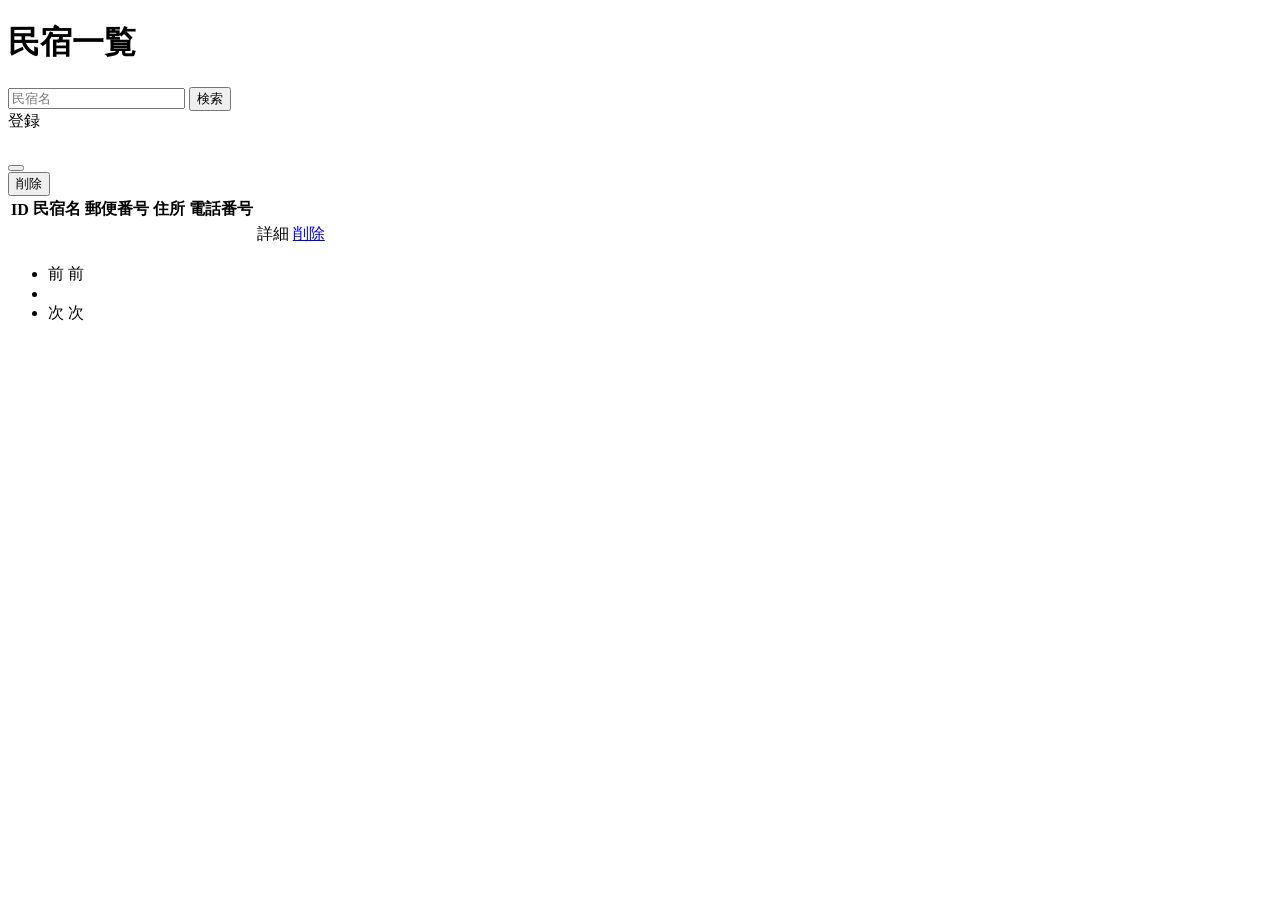
<file: kadai_002/kadai_002/samuraitravel/src/main/resources/templates/admin/houses/index.html>
<!DOCTYPE html>
<html xmlns:th="https://www.thymeleaf.org" xmlns:sec="http://www.thymeleaf.org/extras/spring-security">
     <head>
         <div th:replace="~{fragment :: meta}"></div>   
              
         <div th:replace="~{fragment :: styles}"></div> 
         
         <title>民宿一覧</title>       
     </head>
     <body>
         <div class="samuraitravel-wrapper">
             <!-- ヘッダー -->
             <div th:replace="~{fragment :: header}"></div>
             
             <main>
                 <div class="container pt-4 pb-5 samuraitravel-container">
                     <div class="row justify-content-center">
                         <div class="col-xxl-9 col-xl-10 col-lg-11">
                             
                             <h1 class="mb-4 text-center">民宿一覧</h1>   
                         <div class="d-flex justify-content-between align-items-end flex-wrap">
                                 <form method="get" th:action="@{/admin/houses}" class="mb-3">
                                     <div class="input-group">
                                         <input type="text" class="form-control" name="keyword" th:value="${keyword}" placeholder="民宿名">
                                         <button type="submit" class="btn text-white shadow-sm samuraitravel-btn">検索</button> 
                                     </div>               
                                 </form>  
                                 
                                                           
                                 <a th:href="@{/admin/houses/register}" class="btn text-white shadow-sm mb-3 samuraitravel-btn">登録</a>                  
                             </div>    
                             
                              <div th:if="${successMessage}" class="alert alert-info">
                                 <span th:text="${successMessage}"></span>
                             </div>                                                        
                             
                             
                             <table class="table">
                                 <thead>
                                     <tr>
                                         <th scope="col">ID</th>
                                         <th scope="col">民宿名</th>
                                         <th scope="col">郵便番号</th>
                                         <th scope="col">住所</th>
                                         <th scope="col">電話番号</th>
                                         <th scope="col"></th>   
                                         <th scope="col"></th>                                     
                                     </tr>
                                 </thead>   
                                 <tbody>                                                     
                                     <tr th:each="house : ${housePage}"> 
                                         <td th:text="${house.getId()}"></td>
                                         <td th:text="${house.getName()}"></td>
                                         <td th:text="${house.getPostalCode()}"></td>
                                         <td th:text="${house.getAddress()}"></td>
                                         <td th:text="${house.getPhoneNumber()}"></td>
                                         <td><a th:href="@{/admin/houses/__${house.getId()}__}">詳細</a></td>  
                                         <td><a href="#" class="samuraitravel-link-danger" data-bs-toggle="modal" th:data-bs-target="${'#deleteHouseModal' + house.getId()}">削除</a></td>     
                                         
                                          <!-- 削除用モーダル -->
                                        <div class="modal fade" th:id="${'deleteHouseModal' + house.getId()}" tabindex="-1" th:aria-labelledby="${'deleteHouseModalLabel' + house.getId()}">
                                            <div class="modal-dialog">
                                                <div class="modal-content">
                                                    <div class="modal-header">
                                                        <h5 class="modal-title" th:id="${'deleteHouseModalLabel' + house.getId()}" th:text="${house.getName() + 'を削除してもよろしいですか？'}"></h5>
                                                        <button type="button" class="btn-close" data-bs-dismiss="modal" aria-label="閉じる"></button>
                                                    </div>
                                                    <div class="modal-footer">
                                                        <form method="post"th:action="@{/admin/houses/__${house.getId()}__/delete}">
                                                            <button type="submit" class="btn samuraitravel-btn-danger text-white shadow-sm">削除</button>
                                                        </form>
                                                    </div>
                                                </div>
                                            </div>
                                        </div>                                               
                                     </tr>                                      
                                 </tbody>
                             </table> 
                              <!-- ページネーション -->
                             <div th:if="${housePage.getTotalPages() > 1}" class="d-flex justify-content-center">
                                 <nav aria-label="民宿一覧ページ">
                                     <ul class="pagination">
                                         <li class="page-item">
                                             <span th:if="${housePage.isFirst()}" class="page-link disabled">前</span>
                                            <a th:unless="${housePage.isFirst()}" th:href="@{/admin/houses(page = ${housePage.getNumber() - 1}, keyword = ${keyword})}" class="page-link samuraitravel-page-link">前</a>
                                         </li>
                                         <li th:each="i : ${#numbers.sequence(0, housePage.getTotalPages() - 1)}" class="page-item">
                                             <span th:if="${i == housePage.getNumber()}" class="page-link active samuraitravel-active" th:text="${i + 1}"></span>
                                             <a th:unless="${i == housePage.getNumber()}" th:href="@{/admin/houses(page = ${i}, keyword = ${keyword})}" class="page-link samuraitravel-page-link" th:text="${i + 1}"></a>
                                         </li>
                                         <li class="page-item">                        
                                             <span th:if="${housePage.isLast()}" class="page-link disabled">次</span>
                                              <a th:unless="${housePage.isLast()}" th:href="@{/admin/houses(page = ${housePage.getNumber() + 1}, keyword = ${keyword})}" class="page-link samuraitravel-page-link">次</a>
                                         </li>
                                     </ul>
                                 </nav> 
                             </div>                                                         
                         </div>
                     </div>
                 </div>              
             </main>
             
             <!-- フッター -->
            <div th:replace="~{fragment :: footer}"></div>
         </div>    
         
         <!-- Bootstrap -->
         <div th:replace="~{fragment :: scripts}"></div>      
     </body>
 </html>
</file>
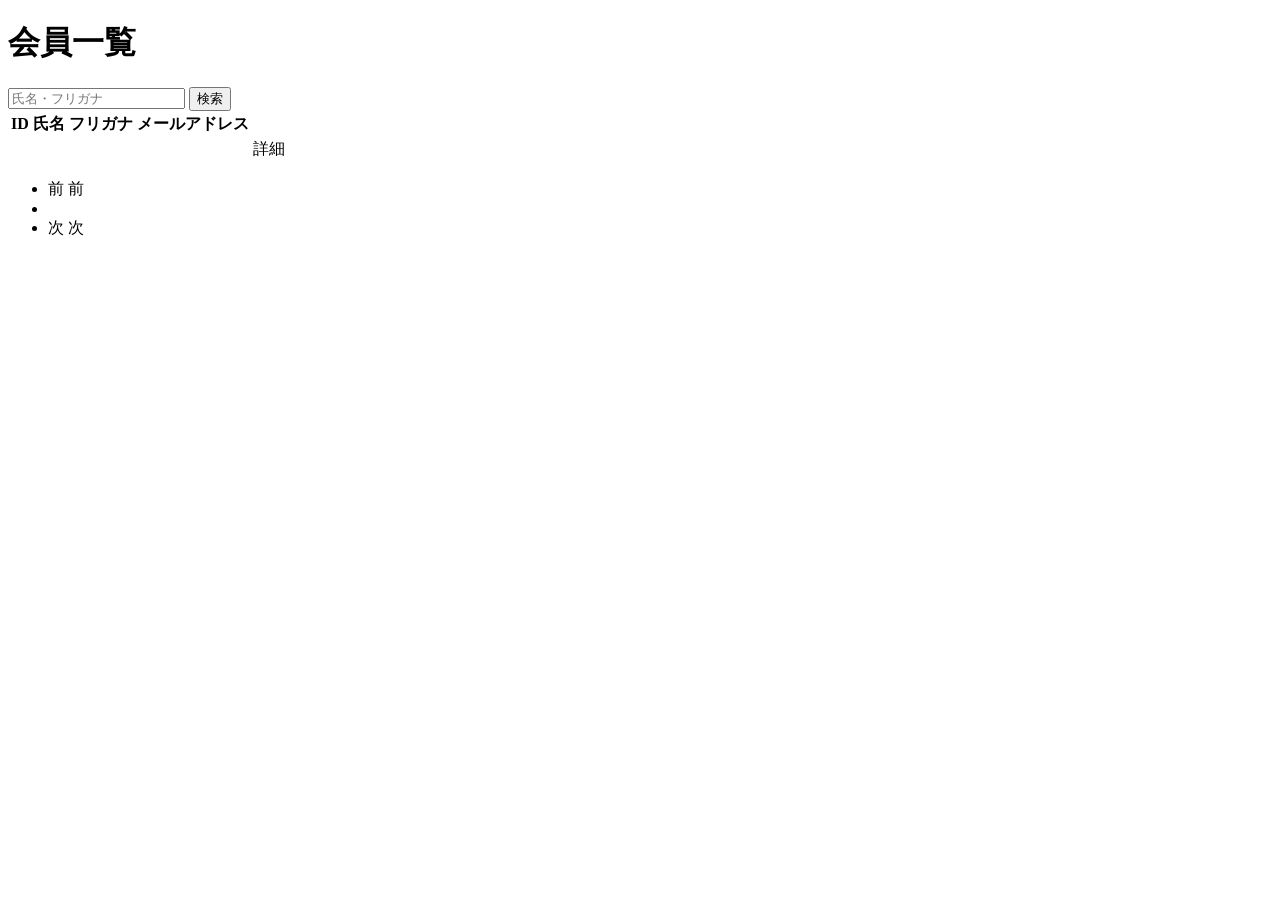
<file: kadai_002/kadai_002/samuraitravel/src/main/resources/templates/admin/users/index.html>
<!DOCTYPE html>
 <html xmlns:th="https://www.thymeleaf.org" xmlns:sec="http://www.thymeleaf.org/extras/spring-security">    
     <head>
         <div th:replace="~{fragment :: meta}"></div>   
              
         <div th:replace="~{fragment :: styles}"></div>
           
         <title>会員一覧</title>   
     </head>
     <body>
         <div class="samuraitravel-wrapper">
             <!-- ヘッダー -->
             <div th:replace="~{fragment :: header}"></div>
             
             <main>
                 <div class="container pt-4 pb-5 samuraitravel-container">
                     <div class="row justify-content-center">
                         <div class="col-xxl-9 col-xl-10 col-lg-11">
                             
                             <h1 class="mb-4 text-center">会員一覧</h1>   
                             
                             <div class="d-flex justify-content-between align-items-end">
                                 <form method="get" th:action="@{/admin/users}" class="mb-3">
                                     <div class="input-group">
                                         <input type="text" class="form-control" name="keyword" th:value="${keyword}" placeholder="氏名・フリガナ">
                                         <button type="submit" class="btn text-white shadow-sm samuraitravel-btn">検索</button> 
                                     </div>               
                                 </form>                                                                                                
                             </div>                                                         
                 
                             <div th:if="${successMessage}" class="alert alert-info">
                                 <span th:text="${successMessage}"></span>
                             </div>   
                             
                             <table class="table">
                                 <thead>
                                     <tr>
                                         <th scope="col">ID</th>
                                         <th scope="col">氏名</th>
                                         <th scope="col">フリガナ</th>
                                         <th scope="col">メールアドレス</th>                                        
                                         <th scope="col"></th>
                                     </tr>
                                 </thead>   
                                 <tbody>                                                     
                                     <tr th:each="user : ${userPage}">
                                         <td th:text="${user.getId()}"></td>
                                         <td th:text="${user.getName()}"></td>
                                         <td th:text="${user.getFurigana()}"></td>
                                         <td th:text="${user.getEmail()}"></td>
                                         <td><a th:href="@{/admin/users/__${user.getId()}__}">詳細</a></td>                                                                                
                                     </tr>                                      
                                 </tbody>
                             </table>  
                             
                             <!-- ページネーション -->
                             <div th:if="${userPage.getTotalPages() > 1}" class="d-flex justify-content-center">
                                 <nav aria-label="会員一覧ページ">
                                     <ul class="pagination">
                                         <li class="page-item">
                                             <span th:if="${userPage.isFirst()}" class="page-link disabled">前</span>
                                             <a th:unless="${userPage.isFirst()}" th:href="@{/admin/users(page = ${userPage.getNumber() - 1}, keyword = ${keyword})}" class="page-link samuraitravel-page-link">前</a>
                                         </li>
                                         <li th:each="i : ${#numbers.sequence(0, userPage.getTotalPages() - 1)}" class="page-item">
                                             <span th:if="${i == userPage.getNumber()}" class="page-link active samuraitravel-active" th:text="${i + 1}"></span>
                                             <a th:unless="${i == userPage.getNumber()}" th:href="@{/admin/users(page = ${i}, keyword = ${keyword})}" class="page-link samuraitravel-page-link" th:text="${i + 1}"></a>
                                         </li>
                                         <li class="page-item">                        
                                             <span th:if="${userPage.isLast()}" class="page-link disabled">次</span>
                                             <a th:unless="${userPage.isLast()}" th:href="@{/admin/users(page = ${userPage.getNumber() + 1}, keyword = ${keyword})}" class="page-link samuraitravel-page-link">次</a>
                                         </li>
                                     </ul>
                                 </nav> 
                             </div>                                      
                         </div>
                     </div>
                 </div>
             </main>
             
             <!-- フッター -->
             <div th:replace="~{fragment :: footer}"></div>
         </div>    
         
         <div th:replace="~{fragment :: scripts}"></div>  
   </body>
 </html>
</file>
